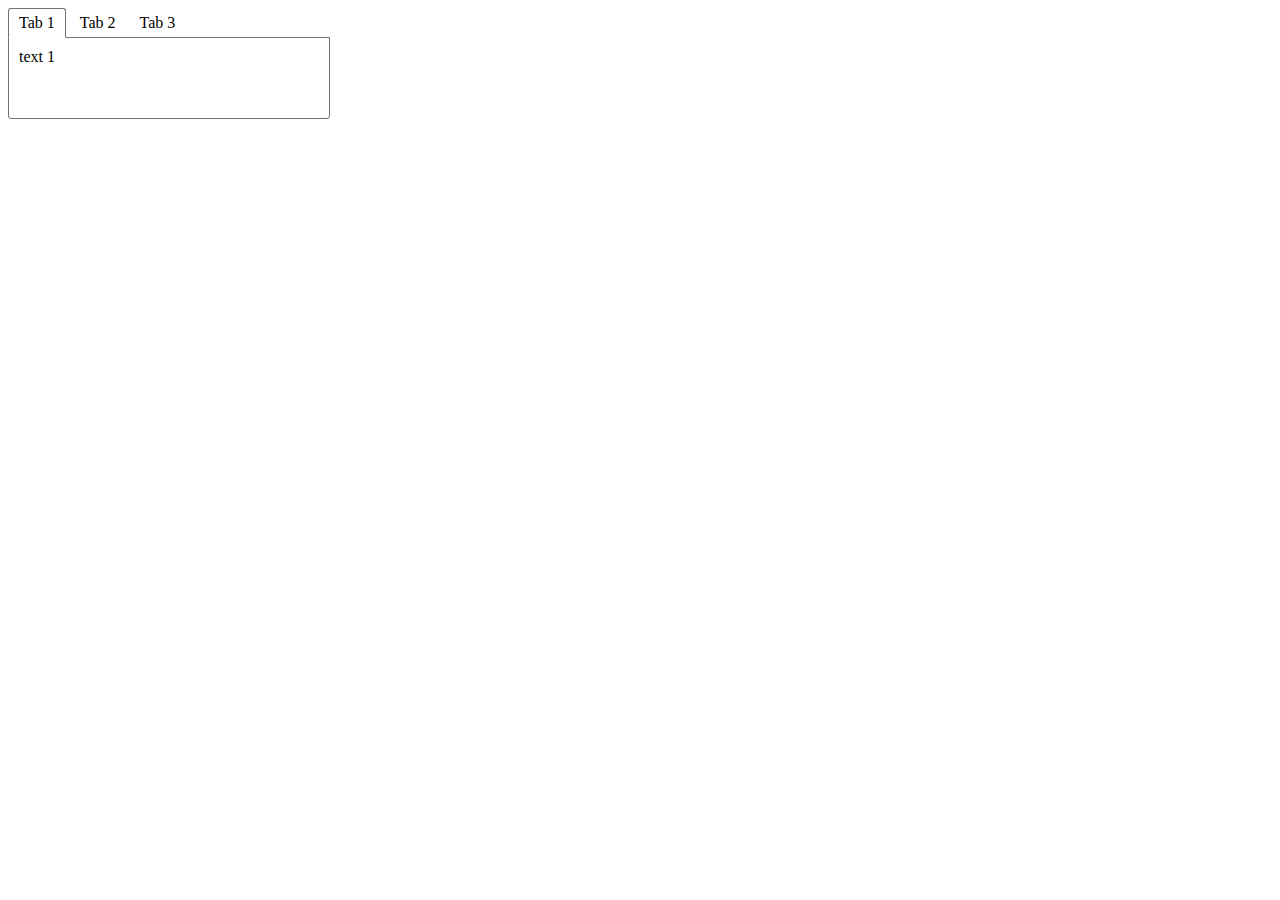
<file: tabs/index.html>
<!DOCTYPE html>
<html lang="en">
<head>
	<meta charset="UTF-8">
	<title>tabs</title>
	<link rel="stylesheet" type="text/css" href="style.css">
</head>
<body>
	<div id="tabs">
        <div class="tab whiteborder">Tab 1</div>
        <div class="tab">Tab 2</div>
        <div class="tab">Tab 3</div>
        <div class="tabContent">text 1</div>
        <div class="tabContent">text 2</div>
        <div class="tabContent">text 3</div>
    </div>
    <script type="text/javascript" src="script.js"></script>
</body>
</html>
</file>
<file: tabs/style.css>
#tabs .tab {
    display: inline-block; 
    padding: 5px 10px;
    cursor: pointer;
    position: relative;
    z-index:5;
}
#tabs .whiteborder {
   border: 1px solid #707070;
    border-bottom: 1px solid #fff;
    border-radius: 3px 3px 0  0;
}
#tabs .tabContent {
    width: 300px;
    height: 60px;
    border: 1px solid #707070;
    position: relative;
    top: -1px; 
    z-index:1;
    padding: 10px;
    border-radius: 0 0 3px 3px
}
#tabs .hide {
    display: none;
}
#tabs .show {
    display: block;
}
</file>
